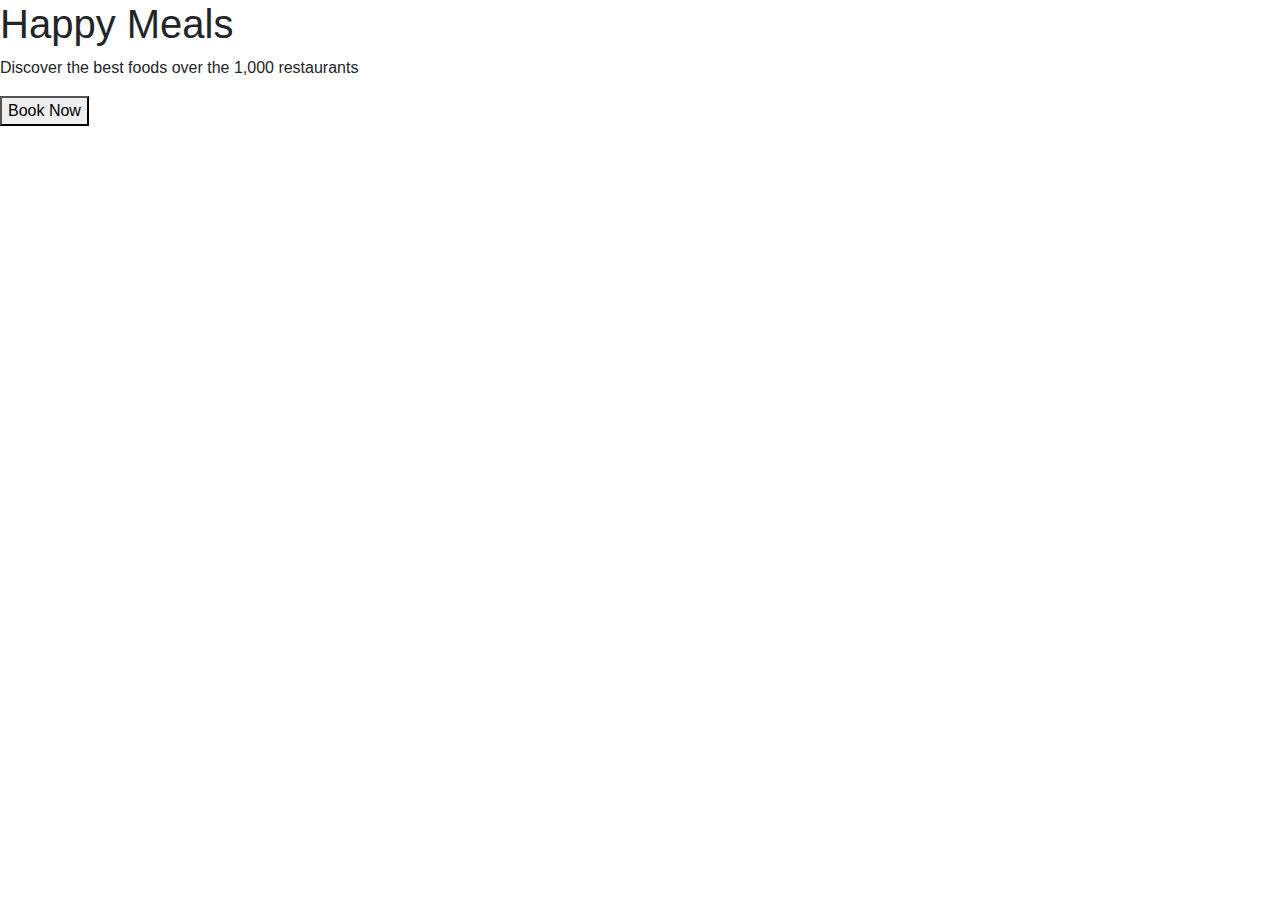
<file: foodorderpage/index.html>
<!DOCTYPE html>
<html>

<head>
    <link rel="stylesheet" href="https://stackpath.bootstrapcdn.com/bootstrap/4.5.2/css/bootstrap.min.css" integrity="sha384-JcKb8q3iqJ61gNV9KGb8thSsNjpSL0n8PARn9HuZOnIxN0hoP+VmmDGMN5t9UJ0Z" crossorigin="anonymous">
    <script src="https://code.jquery.com/jquery-3.5.1.slim.min.js" integrity="sha384-DfXdz2htPH0lsSSs5nCTpuj/zy4C+OGpamoFVy38MVBnE+IbbVYUew+OrCXaRkfj" crossorigin="anonymous"></script>
    <script src="https://cdn.jsdelivr.net/npm/popper.js@1.16.1/dist/umd/popper.min.js" integrity="sha384-9/reFTGAW83EW2RDu2S0VKaIzap3H66lZH81PoYlFhbGU+6BZp6G7niu735Sk7lN" crossorigin="anonymous"></script>
    <script src="https://stackpath.bootstrapcdn.com/bootstrap/4.5.2/js/bootstrap.min.js" integrity="sha384-B4gt1jrGC7Jh4AgTPSdUtOBvfO8shuf57BaghqFfPlYxofvL8/KUEfYiJOMMV+rV" crossorigin="anonymous"></script>
</head>

<body>
    <div class="d-flex flex-column justify-content-end bg-container">
        <div class="bottom-container bottom-container">
            <h1 class="head">Happy Meals</h1>
            <p class="para">Discover the best foods over the 1,000 restaurants</p>
            <button class="button">Book Now</button>
        </div>
    </div>
</body>

</html>
</file>
